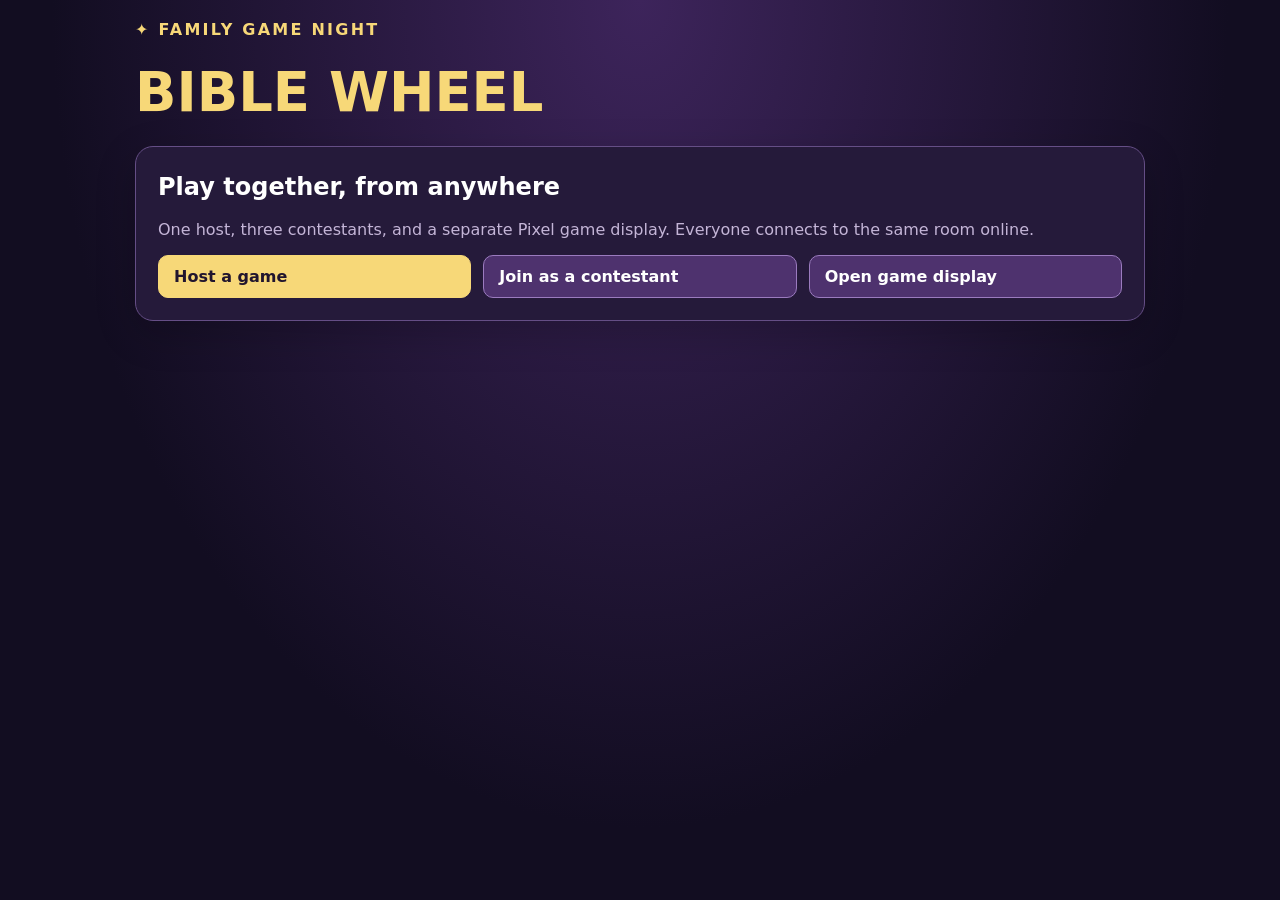
<file: index.html>
<!doctype html><html lang="en"><head><meta charset="utf-8"><meta name="viewport" content="width=device-width,initial-scale=1"><title>Bible Wheel</title><link rel="stylesheet" href="style.css"></head><body><main><div class="top">✦ FAMILY GAME NIGHT</div><h1>BIBLE WHEEL</h1><div class="card"><h2>Play together, from anywhere</h2><p class="muted">One host, three contestants, and a separate Pixel game display. Everyone connects to the same room online.</p><div class="flex"><a class="button primary" href="host.html">Host a game</a><a class="button" href="join.html">Join as a contestant</a><a class="button" href="display.html">Open game display</a></div></div></main></body></html>
</file>
<file: style.css>
*{box-sizing:border-box}body{margin:0;min-height:100vh;background:radial-gradient(ellipse at top,#3d245b,#120d21 65%);color:#fff;font:16px system-ui,Arial}main{max-width:1050px;margin:auto;padding:20px}h1{font-size:clamp(2rem,6vw,3.4rem);color:#f7d878;margin:.4em 0}h2{margin:.2em 0 .8em}a{color:#e4d0ff}.top{letter-spacing:.14em;font-weight:900;color:#f7d878}.card{background:#251a3a;border:1px solid #654e86;border-radius:18px;padding:22px;margin:16px 0;box-shadow:0 12px 40px #0003}.flex{display:flex;gap:12px;flex-wrap:wrap;align-items:center}.flex>*{flex:1;min-width:130px}.button,button{display:inline-block;background:#4e326e;color:white;border:1px solid #9b7bbf;border-radius:10px;padding:11px 15px;text-decoration:none;font-weight:700;font-size:1rem;cursor:pointer}.primary{background:#f7d878;color:#21152e;border-color:#f7d878}button:disabled{opacity:.5}input,select,textarea{display:block;width:100%;border:1px solid #947bb1;border-radius:9px;padding:11px;margin:6px 0 14px;background:#130e21;color:white;font:inherit}label{font-size:.92rem;color:#e4d0ff}.muted{color:#c4b5d7}.notice{padding:12px;background:#39274e;border-radius:10px;margin:12px 0;overflow-wrap:anywhere}.error{background:#682d3b}.success{background:#24543d}.hide{display:none!important}.board{display:flex;flex-wrap:wrap;justify-content:center;gap:5px;padding:14px 0}.tile{display:grid;place-items:center;width:clamp(23px,4.6vw,44px);height:clamp(36px,6vw,54px);background:#f7e6ae;color:#24152d;border-radius:5px;font-size:clamp(1rem,2.8vw,1.8rem);font-weight:900}.tile.hidden-letter{background:#4b3566;border:1px solid #aa89cf;color:transparent}.tile.space{width:18px;background:transparent}.scores{display:grid;grid-template-columns:repeat(3,minmax(0,1fr));gap:10px}.score{background:#35244f;border:2px solid transparent;border-radius:12px;text-align:center;padding:12px}.score.active{border-color:#f7d878}.score strong{display:block;color:#f7d878;font-size:1.35rem}.wheel{display:grid;grid-template-columns:repeat(4,minmax(0,1fr));gap:7px;margin:14px 0}.wedge{background:#563574;border-radius:8px;padding:13px 5px;text-align:center;font-weight:900;font-size:.86rem}.wedge.active{background:#f7d878;color:#21152e}.letters{display:flex;flex-wrap:wrap;gap:7px}.letters button{min-width:42px}.big{text-align:center;font-size:clamp(1.3rem,3vw,2rem);font-weight:900}.tiny{font-size:.85rem}.split{display:grid;grid-template-columns:1fr 1fr;gap:16px}@media(max-width:680px){.split{grid-template-columns:1fr}.wheel{grid-template-columns:repeat(3,1fr)}.card{padding:15px}main{padding:12px}}
/* Animated TV prize wheel — replaces the old rectangular value grid. */
.wheel{display:flex;justify-content:center;align-items:center;margin:22px auto 28px;max-width:100%;}
.wheel-shell{position:relative;width:min(100%,520px);aspect-ratio:1;filter:drop-shadow(0 12px 18px #0008);}
.wheel-disc{width:100%;height:100%;transform:rotate(0deg);transition:transform 5.5s cubic-bezier(.12,.73,.12,1);will-change:transform;}
.wheel-disc svg{display:block;width:100%;height:100%;}
.wheel-pointer{position:absolute;z-index:3;left:50%;top:-9px;transform:translateX(-50%);width:0;height:0;border-left:19px solid transparent;border-right:19px solid transparent;border-top:48px solid #fff3bc;filter:drop-shadow(0 2px 3px #140e22);}
@media(prefers-reduced-motion:reduce){.wheel-disc{transition-duration:.2s}}
@media(max-width:680px){.wheel{margin:20px auto 24px}.wheel-shell{width:min(100%,450px)}}
</file>
